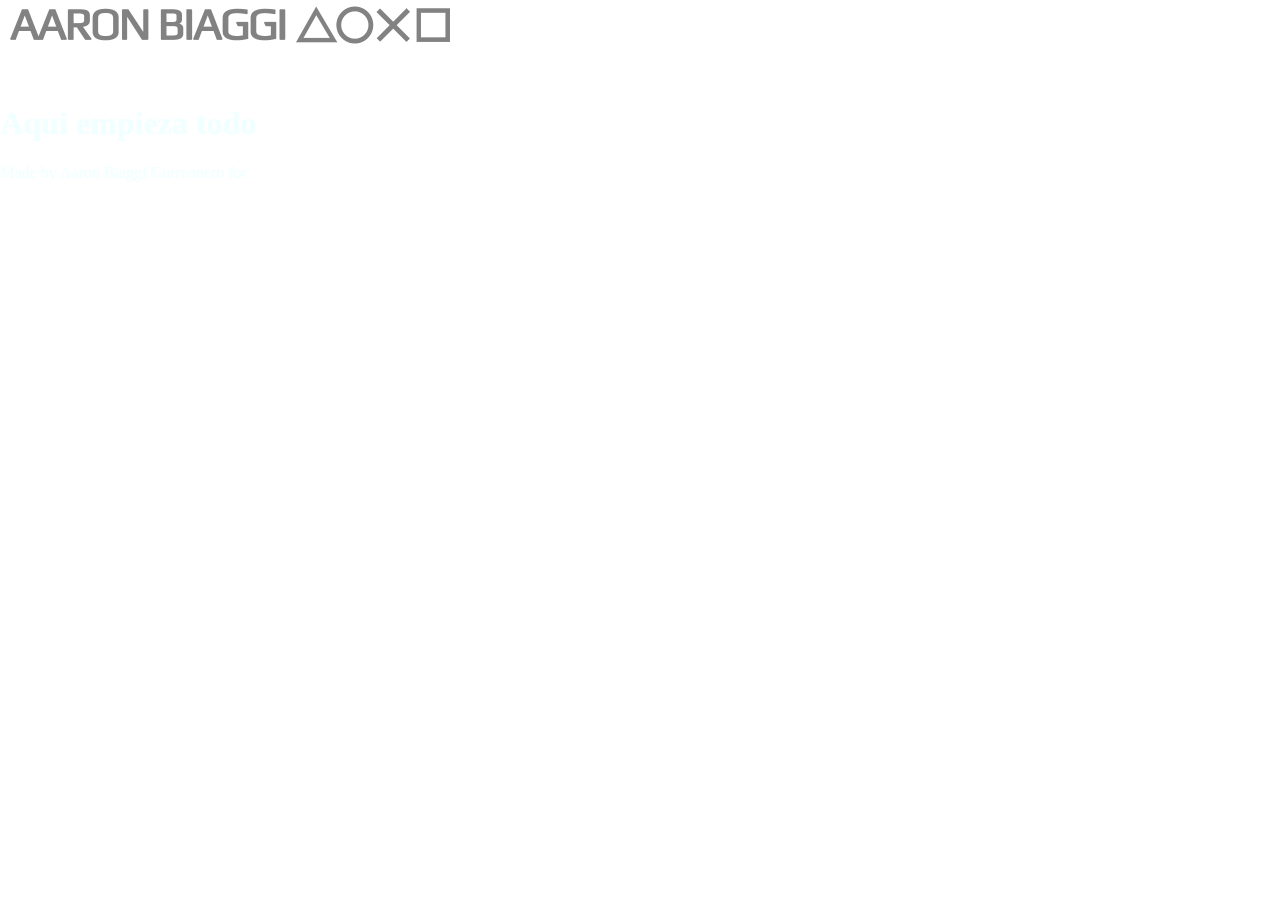
<file: index.html>
<!DOCTYPE html PUBLIC "-//W3C//DTD XHTML 1.0 Transitional//EN" "http://www.w3.o\
rg/TR/xhtml1/DTD/xhtml1-transitional.dtd">
<html>

<head>
    <meta http-equiv="Content-Type" content="text/html" charset="utf-8" />
    <title>Mi primera Web</title>
    <link href="style.css" rel="stylesheet" type="text/css">
</head>

<body>
    <header>
        <img src="LOGO.png"
        width="450"
        height="50">
        <nav>

            <ul>
                
                <a href="index.html">HOME</a>
                <a href="sobremi.html">Sobre Mi</a>
                <a href="metas.html">Metas</a>
                <a href="hobbies.html">Hobbies</a>
                <a href="exphol.html">Experiencia Holberton</a>
            </ul>
        </nav>
    </header>

    <article>
        <h1>Aqui empieza todo</h1>
    </article>

    <footer> Made by Aaron Biaggi Gurreonero for <a href="https://www.holbertonschool.com" target="_blank">Holberton
            School</a>
    </footer>
</body>

</html>
</file>
<file: style.css>
html, body{
	margin:  0px;
	padding: 0px;
  background-image: url(https://images.unsplash.com/photo-1579548122080-c35fd6820ecb?ixlib=rb-1.2.1&ixid=MnwxMjA3fDB8MHxwaG90by1wYWdlfHx8fGVufDB8fHx8&auto=format&fit=crop&w=1050&q=80);

  background-repeat: no-repeat;
  background-size: cover;
}

nav{
  margin: 0px;
  padding: 0px;
  background-image: url();
  text-align: center;
  font-size: 30px;
  font-family: "Open Sans", sans-serif
}

nav ul {
	margin:  0;
	padding: 0;
}
article{
  padding: 0px;
  margin: 0px;
  color: azure;
}
footer{
  padding: 0px;
  margin: 0px;
  color: azure;

}
nav h1{
padding: 0px;
margin: 0px;
}
a{
  color: white
}
</file>
